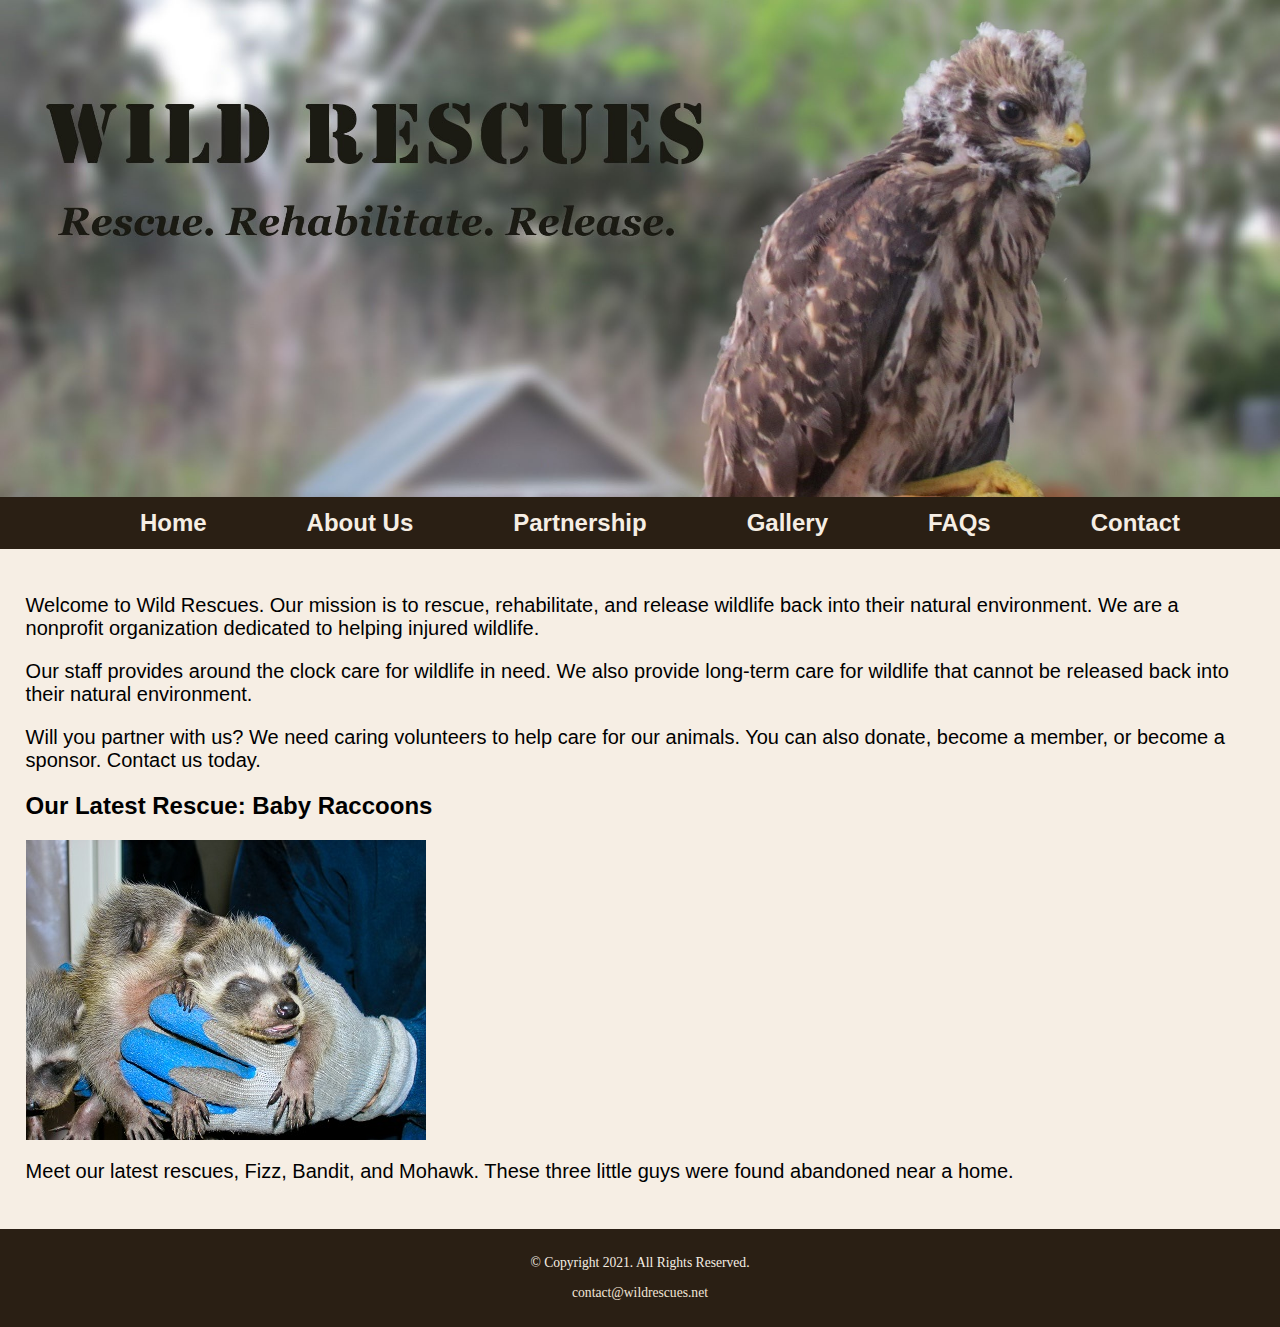
<file: index.html>
<!DOCTYPE html>
<!-- 
	Student Name: Brennan Matthews
	File Name: index.html
	Today's Date: February 07, 2024
 -->
<html lang="en">
<head>
	<title>Wild Rescues: Home</title>
	<meta charset="utf-8">
    <link rel="stylesheet" href="css/styles.css">
</head>
<body>

	<header>
		<a href="index.html"><img src="images/baby-hawk.jpg" alt="rescued baby hawk"></a>
	</header>
	
	<nav>
        <ul>
            <li><a href="index.html">Home</a></li> 
            <li><a href="about.html">About Us</a></li> 
            <li><a href="partnership.html">Partnership</a></li> 
            <li><a href="gallery.html">Gallery</a></li> 
            <li><a href="faqs.html">FAQs</a></li> 
            <li><a href="contact.html">Contact</a></li>
        </ul>
	</nav>
	
	<!-- Use the main area to add the main content to the webpage -->
	<main>
        
        <div id="welcome">
	
            <p>Welcome to Wild Rescues. Our mission is to rescue, rehabilitate, and release wildlife back into their natural environment. We are a nonprofit organization dedicated to helping injured wildlife.</p>

            <p>Our staff provides around the clock care for wildlife in need. We also provide long-term care for wildlife that cannot be released back into their natural environment.</p>

            <p>Will you partner with us? We need caring volunteers to help care for our animals. You can also donate, become a member, or become a sponsor. Contact us today.</p>
            
        </div>
        
        <div id="latest">
            
            <h2>Our Latest Rescue: Baby Raccoons</h2>
            <img src="images/baby-raccoons.jpg" alt="hands holding three baby raccoons">
            <p>Meet our latest rescues, Fizz, Bandit, and Mohawk. These three little guys were found abandoned near a home.</p>
        
        </div>
	
	</main>
	
	<footer>
		<p>&copy; Copyright 2021. All Rights Reserved.</p>
		<p><a href="mailto:contact@wildrescues.net">contact@wildrescues.net</a></p>
	</footer>
	
</body>
</html>
</file>
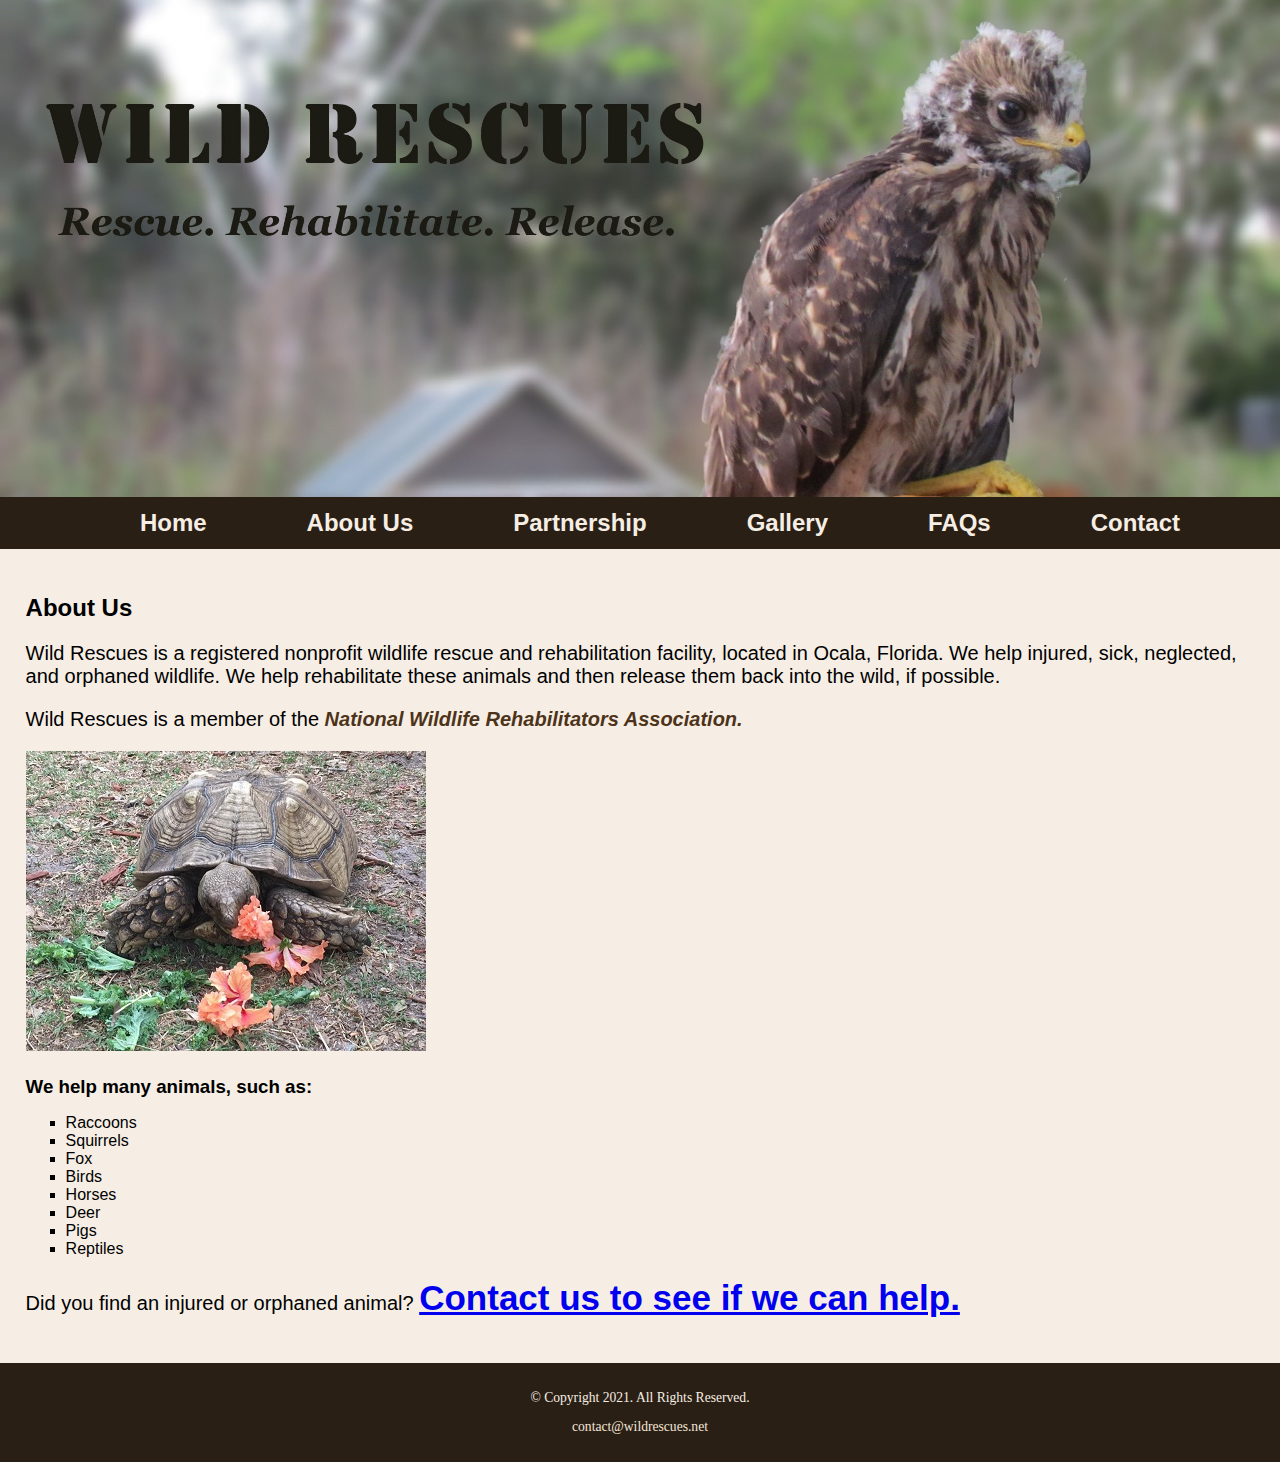
<file: about.html>
<!DOCTYPE html>
<!-- 
	Student Name: Brennan Matthews
	File Name: about.html
	Today's Date: February 07, 2024
 -->
<html lang="en">
<head>
	<title>Wild Rescues: About Us</title>
	<meta charset="utf-8">
    <link rel="stylesheet" href="css/styles.css">
</head>
<body>

	<header>
		<a href="index.html"><img src="images/baby-hawk.jpg" alt="rescued baby hawk"></a>
	</header>
	
	<nav>
		<ul>
            <li><a href="index.html">Home</a></li> 
            <li><a href="about.html">About Us</a></li> 
            <li><a href="partnership.html">Partnership</a></li> 
            <li><a href="gallery.html">Gallery</a></li> 
            <li><a href="faqs.html">FAQs</a></li> 
            <li><a href="contact.html">Contact</a></li>
        </ul>
	</nav>
	
	<!-- Use the main area to add the main content to the webpage -->
	<main>
        
        <div id="info">
            
            <h2>About Us</h2>
            <p>Wild Rescues is a registered nonprofit wildlife rescue and rehabilitation facility, located in Ocala, Florida. We help injured, sick, neglected, and orphaned wildlife. We help rehabilitate these animals and then release them back into the wild, if possible.</p>
            <p>Wild Rescues is a member of the <a href="https://www.nwrawildlife.org/" target="_blank" class="link">National Wildlife Rehabilitators Association.</a></p>
            
            <img src="images/tortoise.jpg" alt="tortoise eating vegetation">
            
            <h3>We help many animals, such as:</h3>
            <ul>
                <li>Raccoons</li>
                <li>Squirrels</li>
                <li>Fox</li>
                <li>Birds</li>
                <li>Horses</li>
                <li>Deer</li>
                <li>Pigs</li>
                <li>Reptiles</li>
            </ul>
            
            <p>Did you find an injured or orphaned animal? <a href="index.html" class="action">Contact us to see if we can help. </a></p>
            
        </div>
        
	</main>
	
	<footer>
		<p>&copy; Copyright 2021. All Rights Reserved.</p>
		<p><a href="mailto:contact@wildrescues.net">contact@wildrescues.net</a></p>
	</footer>
	
</body>
</html>
</file>
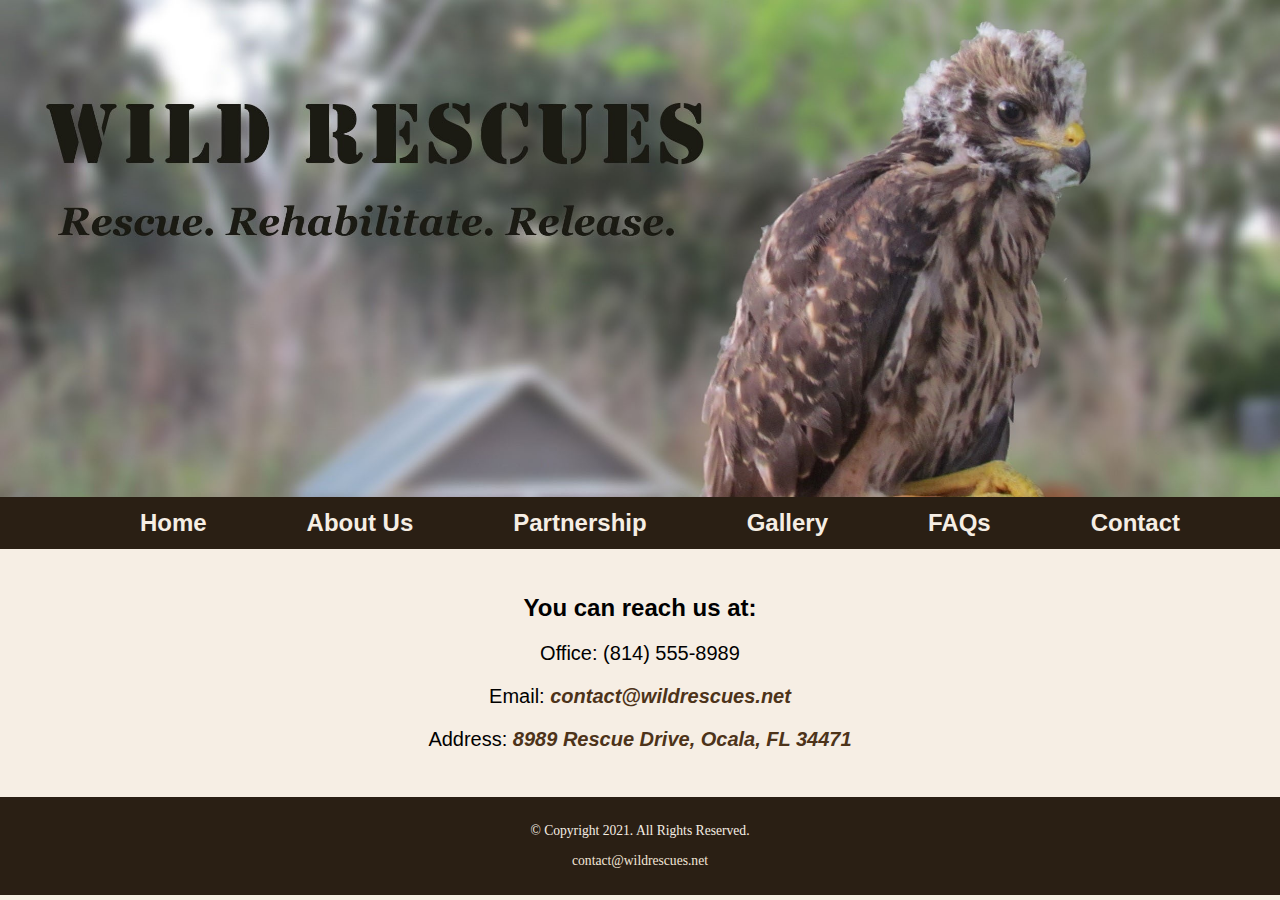
<file: contact.html>
<!DOCTYPE html>
<!-- 
	Student Name: Brennan Matthews
	File Name: contact.html
	Today's Date: February 07, 2024
 -->
<html lang="en">
<head>
	<title>Wild Rescues: Contact</title>
	<meta charset="utf-8">
    <link rel="stylesheet" href="css/styles.css">
</head>
<body>

	<header>
		<a href="index.html"><img src="images/baby-hawk.jpg" alt="rescued baby hawk"></a>
	</header>
	
	<nav>
		<ul>
            <li><a href="index.html">Home</a></li> 
            <li><a href="about.html">About Us</a></li> 
            <li><a href="partnership.html">Partnership</a></li> 
            <li><a href="gallery.html">Gallery</a></li> 
            <li><a href="faqs.html">FAQs</a></li> 
            <li><a href="contact.html">Contact</a></li>
        </ul>
	</nav>
	
	<!-- Use the main area to add the main content to the webpage -->
	<main>
        
        <div id="contact">
            
            <h2>You can reach us at:</h2>
            <p>Office: (814) 555-8989</p>
            <p>Email: <a href="mailto:contact@wildrescues.net" class="link">contact@wildrescues.net</a></p>
            <p>Address: <a href="https://goo.gl/maps/BTJzjc2tALd4RDWA8" target="_blank" class="link">8989 Rescue Drive, Ocala, FL 34471</a></p>
            
        </div>
        
	</main>
	
	<footer>
		<p>&copy; Copyright 2021. All Rights Reserved.</p>
		<p><a href="mailto:contact@wildrescues.net">contact@wildrescues.net</a></p>
	</footer>
	
</body>
</html>
</file>
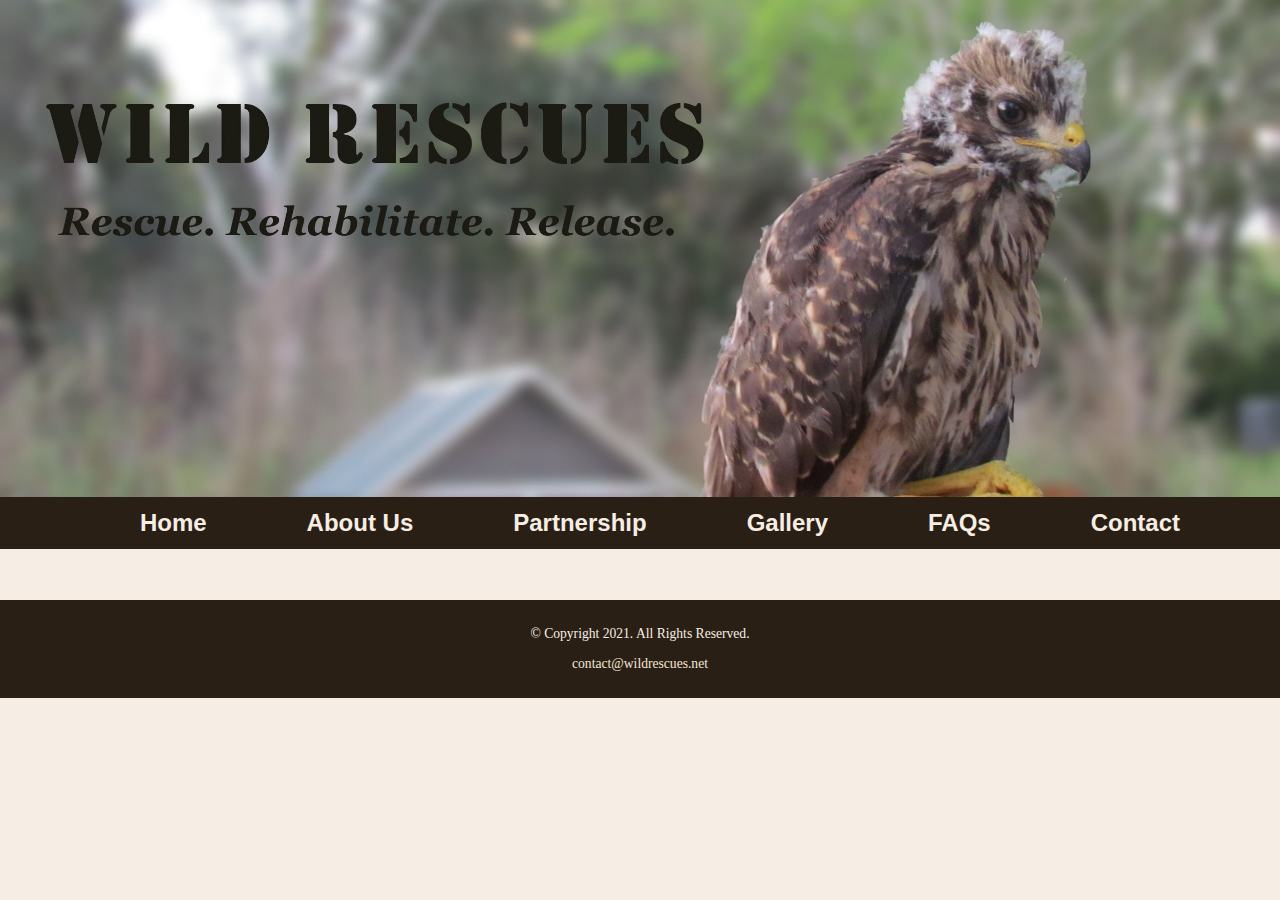
<file: template.html>
<!DOCTYPE html>
<!-- 
	Student Name: Brennan Matthews
	File Name: template.html
	Today's Date: February 07, 2024
 -->
<html lang="en">
<head>
	<title>Wild Rescues: Template</title>
	<meta charset="utf-8">
    <link rel="stylesheet" href="css/styles.css">
</head>
<body>

	<header>
		<a href="index.html"><img src="images/baby-hawk.jpg" alt="rescued baby hawk"></a>
	</header>
	
	<nav>
        <ul>
            <li><a href="index.html">Home</a></li> 
            <li><a href="about.html">About Us</a></li> 
            <li><a href="partnership.html">Partnership</a></li> 
            <li><a href="gallery.html">Gallery</a></li> 
            <li><a href="faqs.html">FAQs</a></li> 
            <li><a href="contact.html">Contact</a></li>
        </ul>
	</nav>
	
	<!-- Use the main area to add the main content to the webpage -->
	<main>
        
        <div>
        </div>
        
	</main>
	
	<footer>
		<p>&copy; Copyright 2021. All Rights Reserved.</p>
		<p><a href="mailto:contact@wildrescues.net">contact@wildrescues.net</a></p>
	</footer>
	
</body>
</html>
</file>
<file: css/styles.css>
/*
Author: Brennan Matthews
Date: February 07, 2024
File Name: styles.css
*/
/* CSS Reset */
body, header, nav, main, footer, img, h1, h3 {
    margin: 0;
    padding: 0;
    border: 0;
}

/* Style rules for body and images*/
body{
     background-color: #f6eee4;
}

img {
    max-width: 100%;
    display: block;
}

/* Style rules for navigation area*/
nav {
    background-color: #2a1f14;
}

nav ul {
    margin: 0;
    text-align: center;
}

nav li {
    display: inline-block;
    font-size: 1.5em;
    font-family: Geneva, Arial, sans-serif;
    font-weight: bold;
}

nav li a {
    display: block;
    color: #f6eee4;
    padding-top: 0.5em;
    padding-bottom: 0.5em;
    padding-left: 2em;
    padding-right: 2em;
    text-decoration: none;
}

/* Style rules for main content */
main {
    padding: 2%;
    font-family: Verdana, Arial, sans-serif;
}

main p {
    font-size: 1.25em;
}

main h3 {
    padding-top: 2%;
}

main ul {
    list-style-type: square;
}

.link {
    color:#4d3319;
    text-decoration: none;
    font-weight: bold;
    font-style: italic;
}

.action {
    font-size: 1.75em;
    font-weight: bold;
    text-align: center;
}

#contact {
    text-align: center;
}

/* Style rules for footer content */
footer {
    text-align: center;
    font-size: 0.85em;
    background-color: #2a1f14;
    color: #f6eee4;
    padding-top: 1%;
    padding-bottom: 1%;
    padding-left: 0%;
    padding-right: 0%;
}

footer a {
    color: #f3e6d8;
    text-decoration: none;
}
</file>
